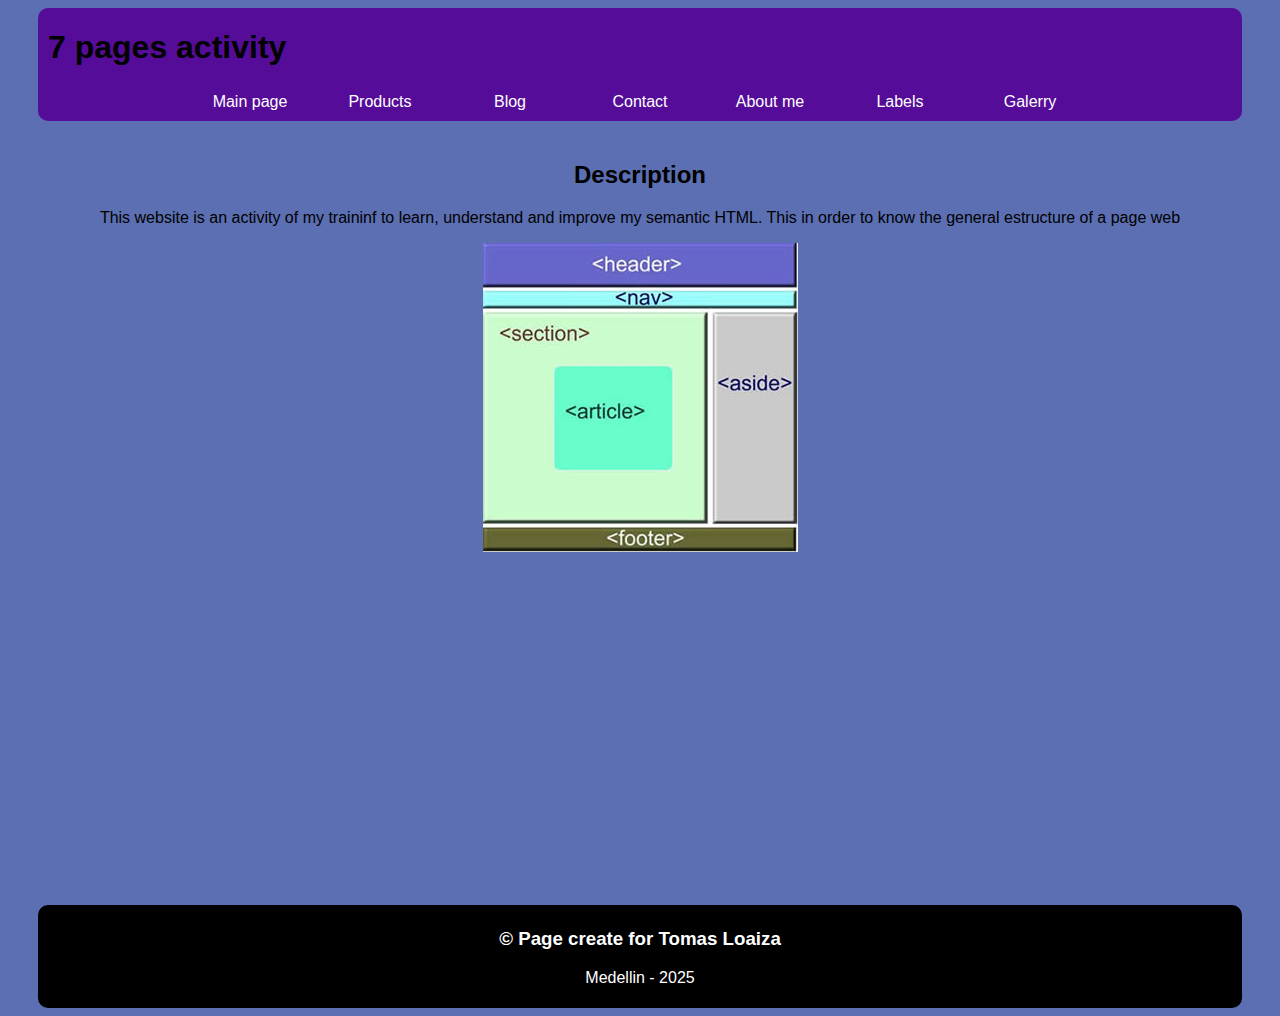
<file: index.html>
<!DOCTYPE html>
<html lang="en">
<head>
    <meta charset="UTF-8">
    <meta name="viewport" content="width=device-width, initial-scale=1.0">
    <title>Main</title>
    <link rel="stylesheet" href="./style.css">
</head>
<body>
    <header>
        <h1>7 pages activity</h1>
        <nav class="navbar">
            <ul>
                <li><a href="./index.html">Main page</a></li>
                <li><a href="./prouctos.html">Products</a></li>
                <li><a href="./blog.html">Blog</a></li>
                <li><a href="./contacto.html">Contact</a></li>
                <li><a href="./sobre-mi.html">About me</a></li>
                <li><a href="./etiquetas.html">Labels</a></li>
                <li><a href="./galeria.html">Galerry</a></li>
            </ul>
        </nav>
    </header>
    <main>
        <section class="mainsection">
            <h2>Description</h2>
            <p>This website is an activity of my traininf to learn, understand and improve my semantic HTML. This in order to know the general estructure of a page web</p>
        </section>
        <article class="imgindex">
            <img src="./images/body-html5.jpg" alt="">
        </article>
    </main>
    <footer>
        <h3>&copy; Page create for Tomas Loaiza</h3>
        <p>Medellin - 2025</p>
    </footer>
</body>
</html>
</file>
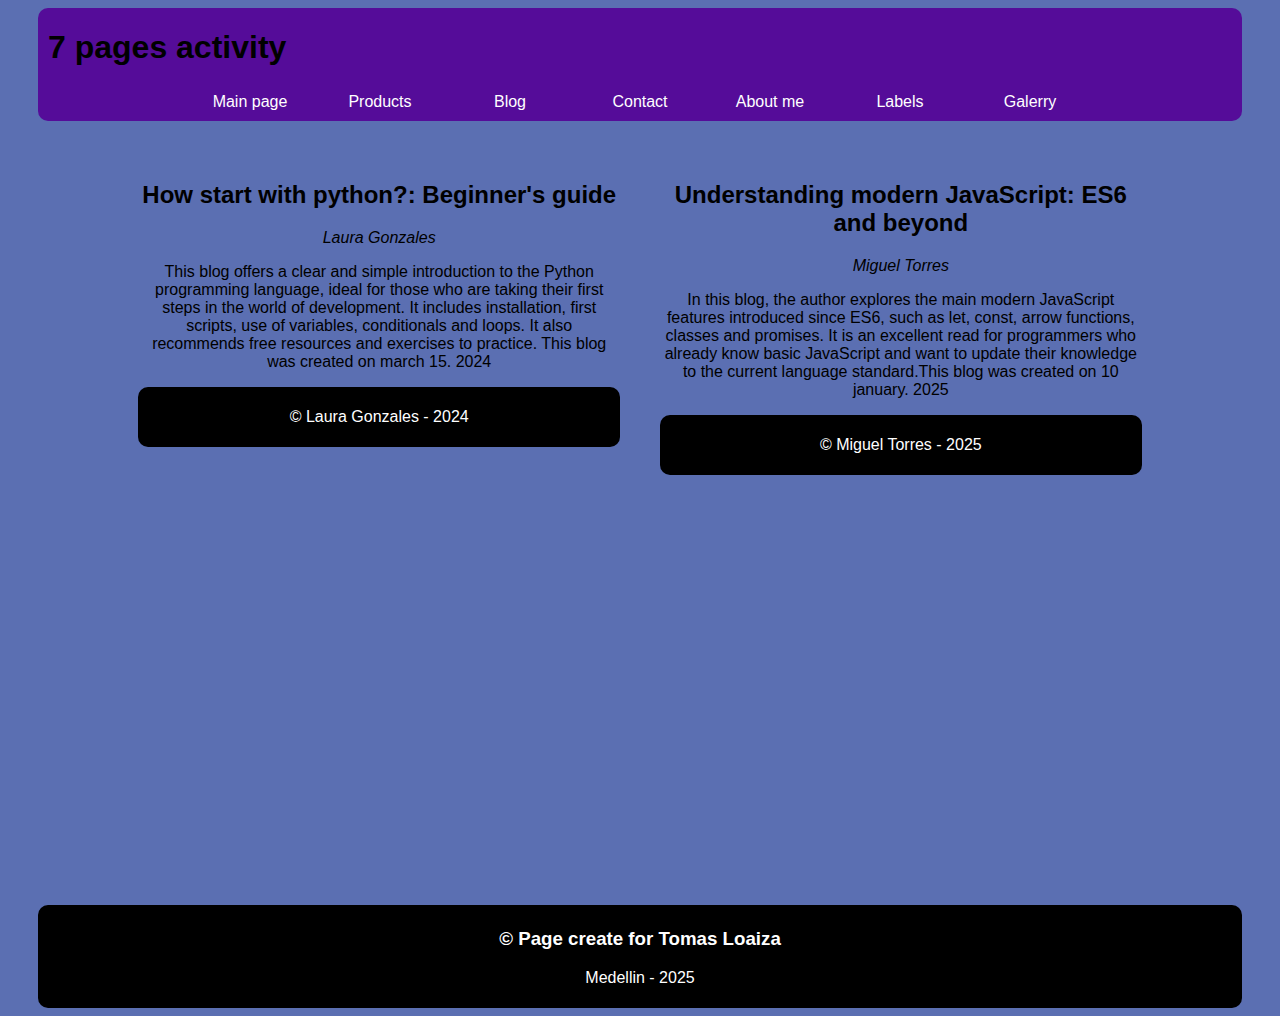
<file: blog.html>
<!DOCTYPE html>
<html lang="en">
<head>
    <meta charset="UTF-8">
    <meta name="viewport" content="width=device-width, initial-scale=1.0">
    <link rel="shortcut icon" href="./images/blog.png" type="image/x-icon">
    <title>Blog</title>
    <link rel="stylesheet" href="./style.css">
</head>
<body>
    <header>
        <h1>7 pages activity</h1>
        <nav class="navbar">
            <ul>
                <li><a href="./index.html">Main page</a></li>
                <li><a href="./prouctos.html">Products</a></li>
                <li><a href="./blog.html">Blog</a></li>
                <li><a href="./contacto.html">Contact</a></li>
                <li><a href="./sobre-mi.html">About me</a></li>
                <li><a href="./etiquetas.html">Labels</a></li>
                <li><a href="./galeria.html">Galerry</a></li>
            </ul>
        </nav>
    </header>
    <main>
        <section class="blogs">
            <article>
                <h2>How start with python?: Beginner's guide</h2>
                <address>Laura Gonzales</address>
                <p>This blog offers a clear and simple introduction to the Python programming language, ideal for those who are taking their first steps in the world of development. It includes installation, first scripts, use of variables, conditionals and loops. It also recommends free resources and exercises to practice. This blog was created on <time datetime="2024-03-15">march 15. 2024</time></p>
                <footer>
                    <p>&copy; Laura Gonzales - 2024</p>
                </footer>
            </article>
            <article>
                <h2>Understanding modern JavaScript: ES6 and beyond</h2>
                <address>Miguel Torres</address>
                <p>In this blog, the author explores the main modern JavaScript features introduced since ES6, such as let, const, arrow functions, classes and promises. It is an excellent read for programmers who already know basic JavaScript and want to update their knowledge to the current language standard.This blog was created on <time datetime="2025-01-10">10 january. 2025</time></p>
                <footer>
                    <p>&copy; Miguel Torres - 2025</p>
                </footer>
            </article>
        </section>
    </main>
    <footer>
        <h3>&copy; Page create for Tomas Loaiza</h3>
        <p>Medellin - 2025</p>
    </footer>
</body>
</html>
</file>
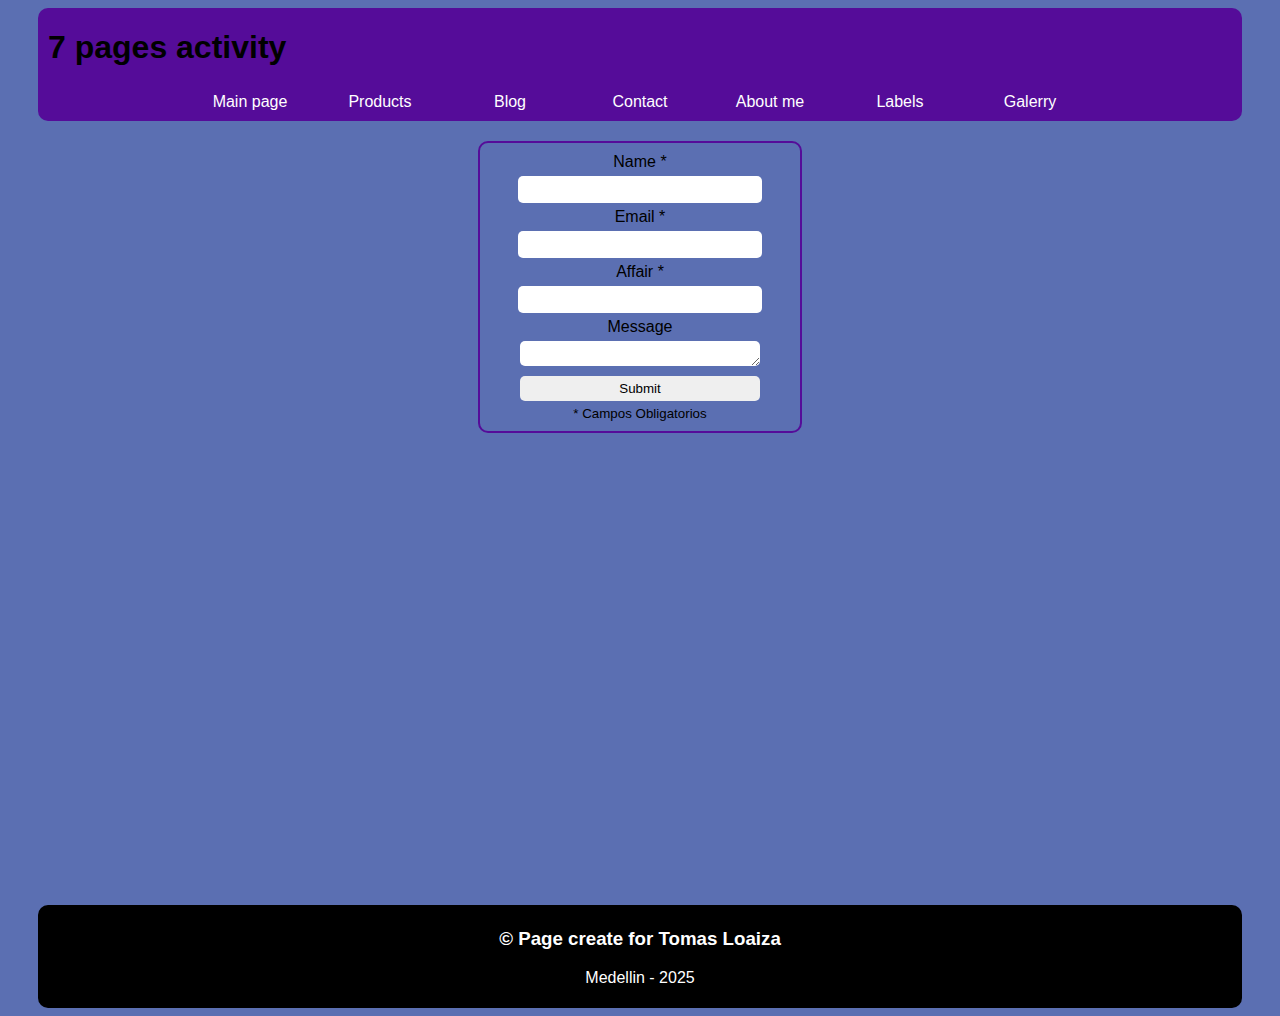
<file: contacto.html>
<!DOCTYPE html>
<html lang="en">
<head>
    <meta charset="UTF-8">
    <meta name="viewport" content="width=device-width, initial-scale=1.0">
    <link rel="shortcut icon" href="./images/mensaje.png" type="image/x-icon">
    <title>Contact</title>
    <link rel="stylesheet" href="./style.css">
</head>
<body>
    <header>
        <h1>7 pages activity</h1>
        <nav class="navbar">
            <ul>
                <li><a href="./index.html">Main page</a></li>
                <li><a href="./prouctos.html">Products</a></li>
                <li><a href="./blog.html">Blog</a></li>
                <li><a href="./contacto.html">Contact</a></li>
                <li><a href="./sobre-mi.html">About me</a></li>
                <li><a href="./etiquetas.html">Labels</a></li>
                <li><a href="./galeria.html">Galerry</a></li>
            </ul>
        </nav>
    </header>
    <main>
        <section class="contentform">
            <form action="data">
                <label for="name">Name *</label>
                <input type="text" name="name" id="name" required>
                <label for="name">Email *</label>
                <input type="email" name="email" id="email" required>
                <label for="name">Affair *</label>
                <input type="text" name="affair" id="affair" required>
                <label for="name">Message</label>
                <textarea name="msg" id="msg" class="msg"></textarea>
                <input type="submit" value="Submit" class="button">
                <small>* Campos Obligatorios</small>
            </form>
        </section>
    </main>
    <footer>
        <h3>&copy; Page create for Tomas Loaiza</h3>
        <p>Medellin - 2025</p>
    </footer>
</body>
</html>
</file>
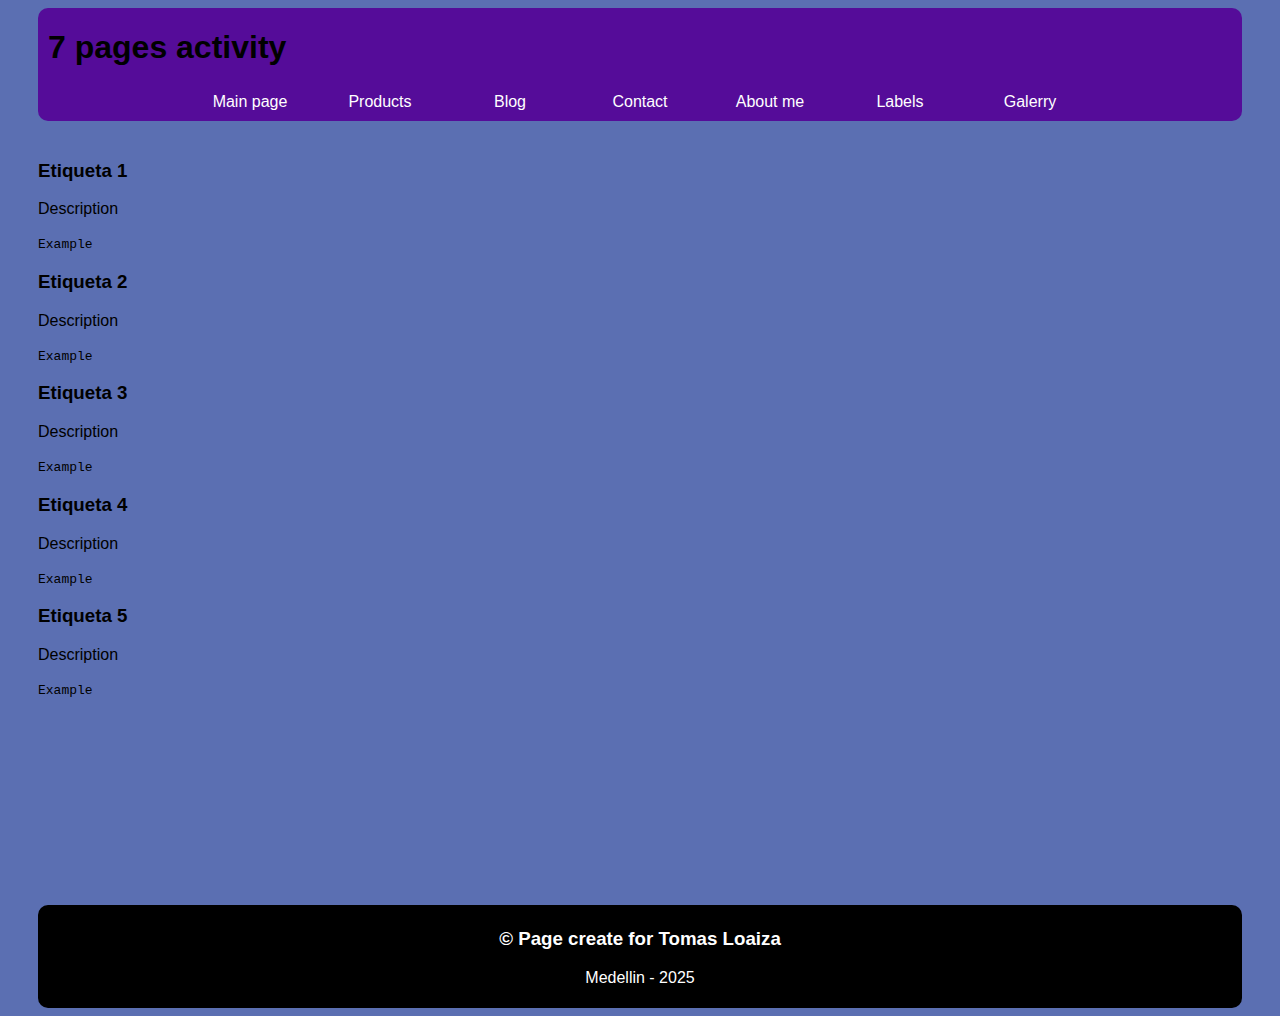
<file: etiquetas.html>
<!DOCTYPE html>
<html lang="en">
<head>
    <meta charset="UTF-8">
    <meta name="viewport" content="width=device-width, initial-scale=1.0">
    <title>Labels</title>
    <link rel="stylesheet" href="./style.css">
</head>
<body>
    <header>
        <h1>7 pages activity</h1>
        <nav class="navbar">
            <ul>
                <li><a href="./index.html">Main page</a></li>
                <li><a href="./prouctos.html">Products</a></li>
                <li><a href="./blog.html">Blog</a></li>
                <li><a href="./contacto.html">Contact</a></li>
                <li><a href="./sobre-mi.html">About me</a></li>
                <li><a href="./etiquetas.html">Labels</a></li>
                <li><a href="./galeria.html">Galerry</a></li>
            </ul>
        </nav>
    </header>
    <main>
        <section>
            <h3>Etiqueta 1</h3>
            <p>Description</p>
            <code>Example</code>
        </section>
        <section>
            <h3>Etiqueta 2</h3>
            <p>Description</p>
            <code>Example</code>
        </section>
        <section>
            <h3>Etiqueta 3</h3>
            <p>Description</p>
            <code>Example</code>
        </section>
        <section>
            <h3>Etiqueta 4</h3>
            <p>Description</p>
            <code>Example</code>
        </section>
        <section>
            <h3>Etiqueta 5</h3>
            <p>Description</p>
            <code>Example</code>
        </section>
    </main>
    <footer>
        <h3>&copy; Page create for Tomas Loaiza</h3>
        <p>Medellin - 2025</p>
    </footer>
</body>
</html>
</file>
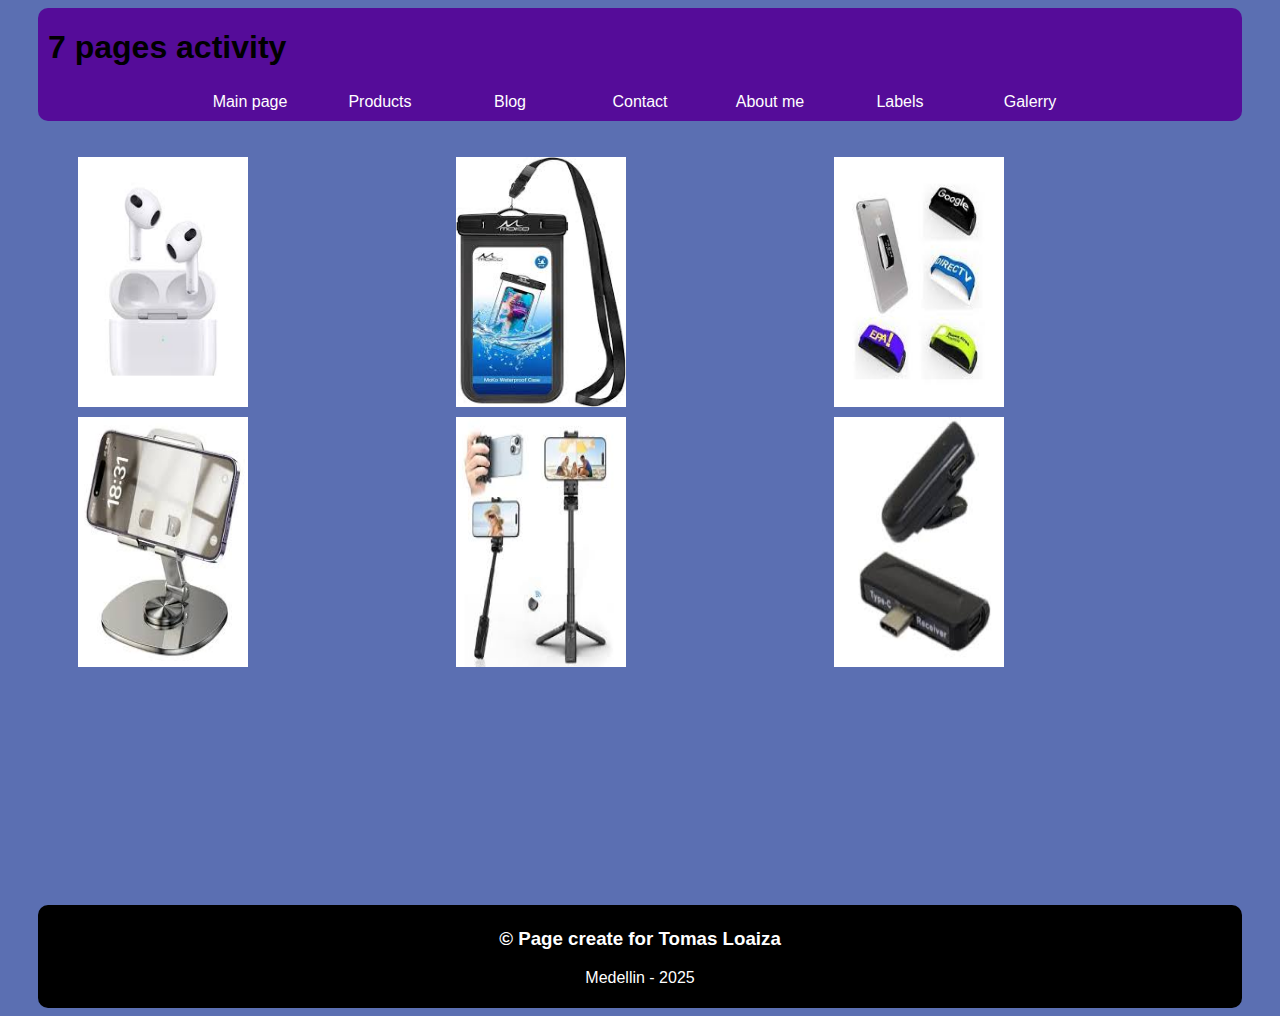
<file: galeria.html>
<!DOCTYPE html>
<html lang="en">
<head>
    <meta charset="UTF-8">
    <meta name="viewport" content="width=device-width, initial-scale=1.0">
    <title>Gallery</title>
    <link rel="stylesheet" href="./style.css">
</head>
<body>
    <header>
        <h1>7 pages activity</h1>
        <nav class="navbar">
            <ul>
                <li><a href="./index.html">Main page</a></li>
                <li><a href="./prouctos.html">Products</a></li>
                <li><a href="./blog.html">Blog</a></li>
                <li><a href="./contacto.html">Contact</a></li>
                <li><a href="./sobre-mi.html">About me</a></li>
                <li><a href="./etiquetas.html">Labels</a></li>
                <li><a href="./galeria.html">Galerry</a></li>
            </ul>
        </nav>
    </header>
    <main>
        <section>
            <figure>
                <img src="./images/airpods.jpg" alt="Image1">
                <img src="./images/case.jpg" alt="Image2">
                <img src="./images/grip.jpg" alt="Image3">
                <img src="./images/supporter.jpg" alt="Image4">
                <img src="./images/tripod.jpg" alt="Image5">
                <img src="./images/adaptable memory.jpg" alt="Image6">
            </figure>
        </section>
    </main>
    <footer>
        <h3>&copy; Page create for Tomas Loaiza</h3>
        <p>Medellin - 2025</p>
    </footer>
</body>
</html>
</file>
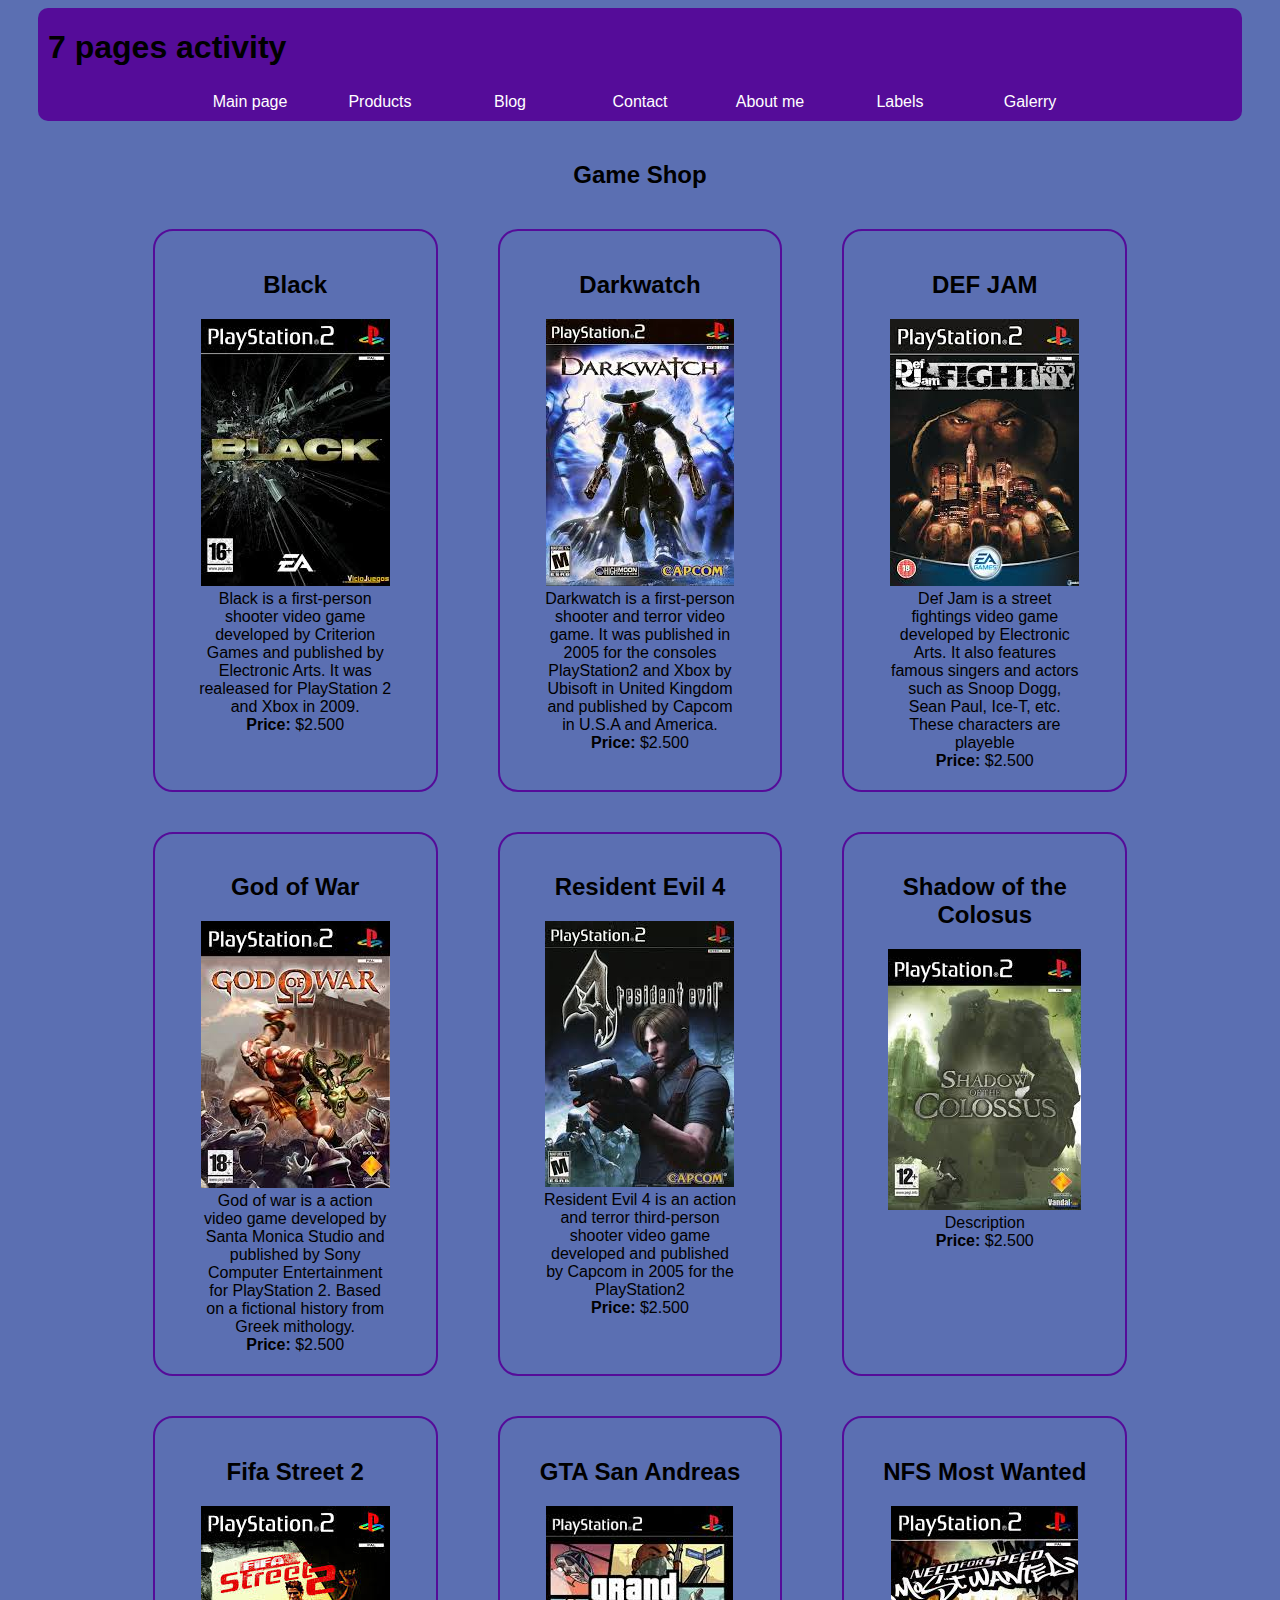
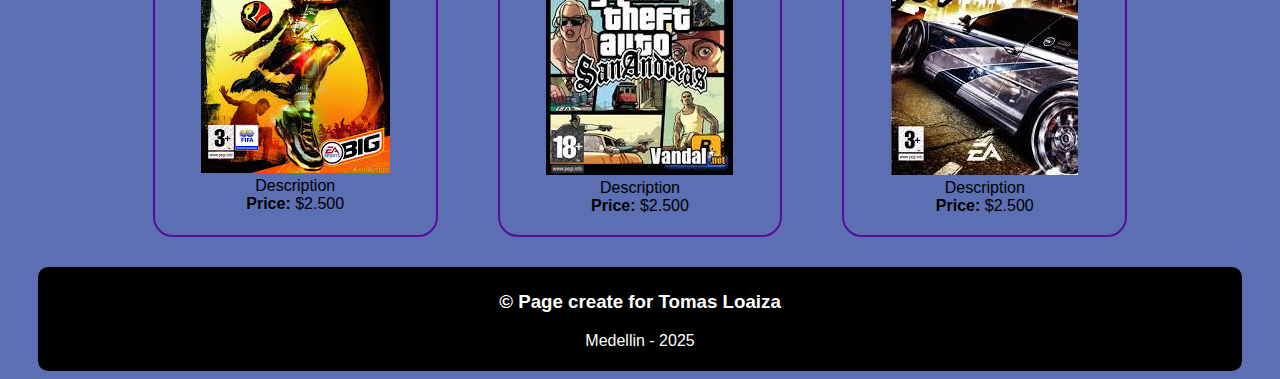
<file: prouctos.html>
<!DOCTYPE html>
<html lang="en">

<head>
    <meta charset="UTF-8">
    <meta name="viewport" content="width=device-width, initial-scale=1.0">
    <link rel="shortcut icon" href="./images/icon-shop.png" type="image/x-icon">
    <title>Game Shop</title>
    <link rel="stylesheet" href="./style.css">

</head>

<body>
    <header>
        <h1>7 pages activity</h1>
        <nav class="navbar">
            <ul>
                <li><a href="./index.html">Main page</a></li>
                <li><a href="./prouctos.html">Products</a></li>
                <li><a href="./blog.html">Blog</a></li>
                <li><a href="./contacto.html">Contact</a></li>
                <li><a href="./sobre-mi.html">About me</a></li>
                <li><a href="./etiquetas.html">Labels</a></li>
                <li><a href="./galeria.html">Galerry</a></li>
            </ul>
        </nav>
    </header>
    <main>
        <section class="mainsection">
            <h2>Game Shop</h2>
            <div class="prodRow">
                <article>
                    <h2>Black</h2>
                    <img src="./images/black.jpg" alt="gamePlay2">
                    <p>Black is a first-person shooter video game developed by Criterion Games and published by Electronic Arts. It was realeased for PlayStation 2 and Xbox in 2009.</p>
                    <p><b>Price:</b> $2.500</p>
                </article>
                <article>
                    <h2>Darkwatch</h2>
                    <img src="./images/darkwatch.jpg" alt="gamePlay2">
                    <p>Darkwatch is a first-person shooter and terror video game. It was published in 2005 for the consoles PlayStation2 and Xbox by Ubisoft in United Kingdom and published by Capcom in U.S.A and America. </p>
                    <p><b>Price:</b> $2.500</p>
                </article>
                <article>
                    <h2>DEF JAM</h2>
                    <img src="./images/def-jam.jpg" alt="gamePlay2">
                    <p>Def Jam is a street fightings video game developed by Electronic Arts. It also features famous singers and actors such as Snoop Dogg, Sean Paul, Ice-T, etc. These characters are playeble   </p>
                    <p><b>Price:</b> $2.500</p>
                </article>
            </div>
            <div class="prodRow">
                <article>
                    <h2>God of War</h2>
                    <img src="./images/god-of-war.jpg" alt="gamePlay2">
                    <p>God of war is a action video game developed by Santa Monica Studio and published by Sony Computer Entertainment for PlayStation 2. Based on a fictional history from Greek mithology.</p>
                    <p><b>Price:</b> $2.500</p>
                </article>
                <article>
                    <h2>Resident Evil 4</h2>
                    <img src="./images/resident-evil-4.jpg" alt="gamePlay2">
                    <p>Resident Evil 4 is an action and terror third-person shooter video game developed and published by Capcom in 2005 for the PlayStation2   </p>
                    <p><b>Price:</b> $2.500</p>
                </article>
                <article>
                    <h2>Shadow of the Colosus</h2>
                    <img src="./images/shadow-of-the-colosus.jpg" alt="gamePlay2">
                    <p>Description</p>
                    <p><b>Price:</b> $2.500</p>
                </article>
            </div>
            <div class="prodRow">
                <article>
                    <h2>Fifa Street 2</h2>
                    <img src="./images/fifa-street.jpg" alt="gamePlay2">
                    <p>Description</p>
                    <p><b>Price:</b> $2.500</p>
                </article>
                <article>
                    <h2>GTA San Andreas</h2>
                    <img src="./images/gta-san-andreas.jpg" alt="gamePlay2">
                    <p>Description</p>
                    <p><b>Price:</b> $2.500</p>
                </article>
                <article>
                    <h2>NFS Most Wanted</h2>
                    <img src="./images/nfs-mw.jpg" alt="gamePlay2">
                    <p>Description</p>
                    <p><b>Price:</b> $2.500</p>
                </article>
            </div>
        </section>
    </main>
    <footer>
        <h3>&copy; Page create for Tomas Loaiza</h3>
        <p>Medellin - 2025</p>
    </footer>
</body>

</html>
</file>
<file: style.css>
:root {
    --primary-color: #0d2b8dad;
    --secondary-color: #550c99;
    --primary-font: Arial, Helvetica, sans-serif;
    --primary-font-color: #000000;
    --secondary-font-color: #ffff;
} 

* {
    scrollbar-color: var(--secondary-color) var(--secondary-font-color);
}


body {
    background-color: var(--primary-color);
    font-family: var(--primary-font);
    padding: 0 30px;
    height: auto;
    min-height: 1000px;
    display: flex;
    flex-direction: column;
}

header{
    margin-bottom: 10px;
    padding: 0 10px 5px 10px;
    border-radius: 10px;
    background-color: var(--secondary-color);
}

.navbar {
    text-align: center;
    height: auto;
}

.navbar ul {
    margin: 0;
    padding: 0;
    height: 100%;
    display: flex;
    flex-direction: row;
    justify-content: center;
    place-items: center;
    align-items: stretch;
}

.navbar li {
    list-style-type: none;
    margin: 0 10px;
    width: 100px;
    padding: 5px 5px;
    align-content: center;
}

.navbar li a {
    text-decoration: none;
    color: var(--secondary-font-color);
    display: block;
    align-content: center;
    height: 100%;
}

main {
    margin: 10px 0 10px 0;
}

.mainsection {
    text-align: center;
}


.imgindex {
    display: flex;
    justify-content: center;
}

.prodRow {
    display: flex;
    flex-direction: row;
    justify-content: center;
}

.prodRow article {
    margin: 20px 30px;
    border: 2px solid var(--secondary-color);
    border-radius: 20px;
    width: 20%;
    padding: 20px;
}

.prodRow article p {
    text-align: center;
    width: 80%;
    margin: auto;
}

.blogs {
    display: flex;
    flex-direction: row;
    justify-content: center;
}

.blogs article {
    width: 40%;
    margin: 20px;
    text-align: center;
}








.contentform {
    display: flex;
    justify-content: center;
}

form {
    border: 2px solid var(--secondary-color);
    border-radius: 10px;
    padding: 10px;
    display: flex;
    flex-direction: column;
    align-items: center;
    width: 300px;
}

.contentform form input, textarea {
    border-radius: 5px;
    border-style: none;
    margin: 5px;
    height: 25px;
    width: 80%;
}

.msg {
    resize: vertical;
    overflow-y: hidden;
    box-sizing: border-box;
}

.button:hover {
    background-color: #550c99;
}

.aboutme {
    display: flex;
    flex-direction: row;
}

.aboutme div {
    width: auto;
    height: auto;
}

figure {
    display: grid;
    grid-template-columns: repeat(3, 1fr);
    gap: 10px;
}

figure img {
    height: 250px;
    width: 170px;
    
}




footer {
    margin-top: 10px;
    text-align: center;
    padding: 5px 0;
    background-color: #000000;
    border-radius: 10px;
    color: var(--secondary-font-color);
    margin-top: auto;
}
</file>
